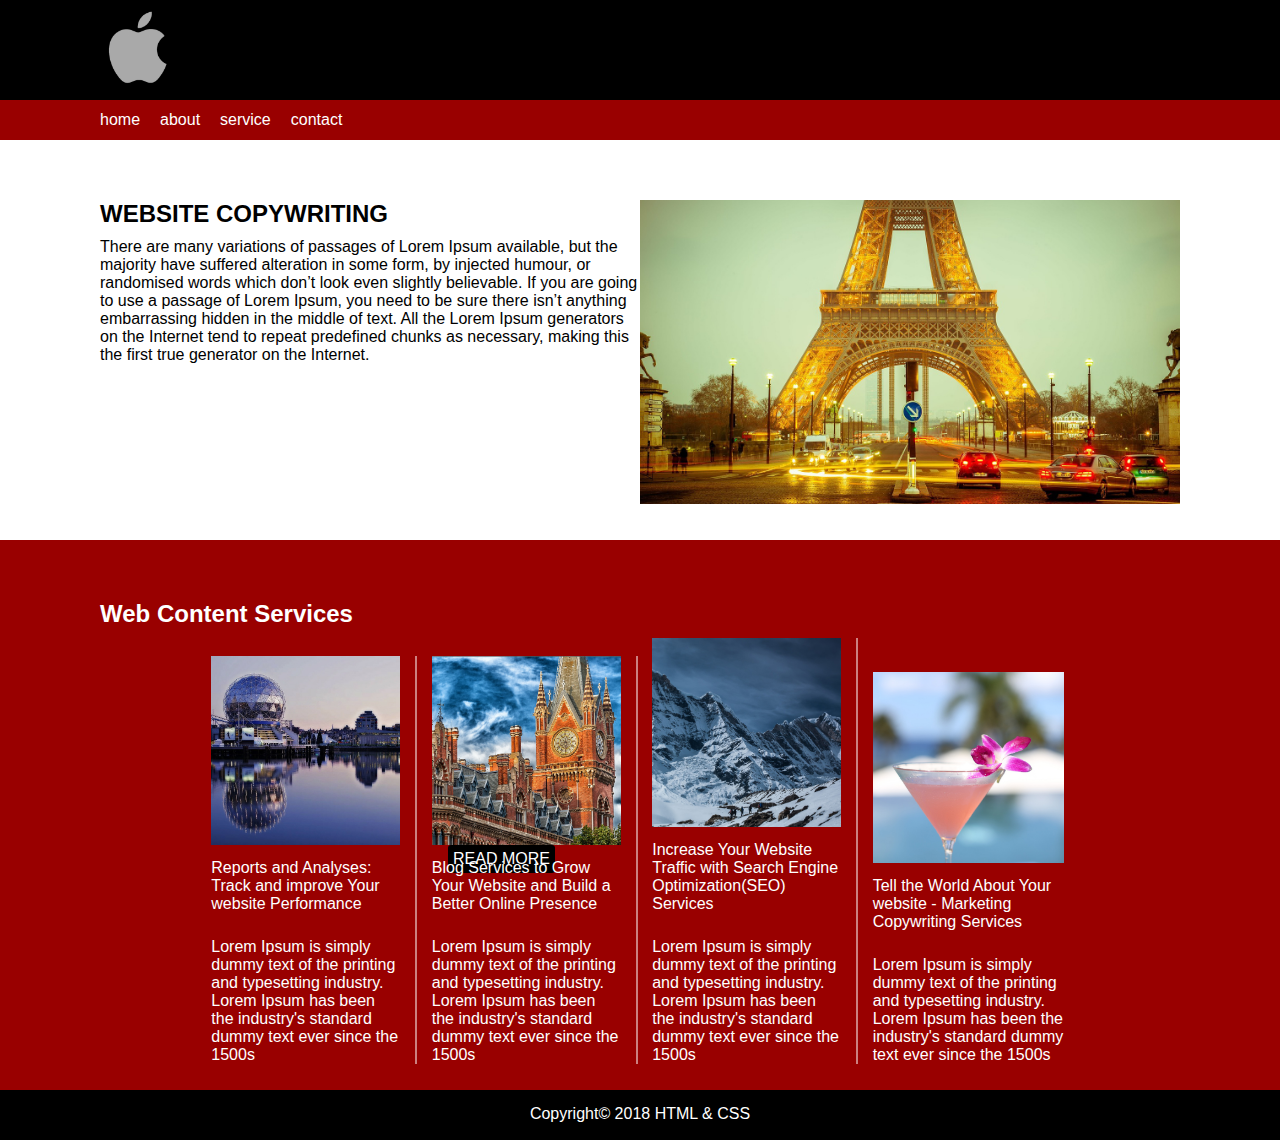
<file: index.html>
<!DOCTYPE html>
<html lang="en">
<head>
    <meta charset="UTF-8">
    <link rel="stylesheet" type="text/css" href="css/normalize.css">
    <link rel="shortcut icon" type="x-icon"  href="img/favicon.ico">
    <title>title</title>
    <style>
        *{
            box-sizing: border-box;
            margin: 0 auto;
            padding: 0;
        }
        header {
            position: relative;
            background-color: black;
            width: auto;
            height: 100px;
        }

        header, nav, section {
            padding-right: 100px;
            padding-left: 100px;
        }

        .wrap-logo {
            height: 100%;
            position: relative;
        }

        .logo {
            width: 75px;
            height: auto;
            display: inline-block;
            position: absolute;
            top: 5px;
        }

        nav {
            background-color: #990000;
            height: 40px;
        }

        .navbar {
            display: flex;
            height: 100%;
            align-items: center;
        }

        li {
            margin:0 20px 0 0;
            color: #fff;
        }

        section {
            padding-top: 60px;
            height: 400px;
        }

        .left-side h2 {
            margin-bottom: 10px;
        }

        .common {
            display: inline-block;
            width: 50%;
            height: 100%;
            vertical-align: top;
        }

        .readmore {
            display: inline-block;
            position: absolute;
            left: 35%;
            bottom: 3%;
            background: black;
            color: #fff;
            border-radius: 3px;
            vertical-align: center;
            padding: 5px;
        }

        img {
            width: 100%;
            height: auto;
        }

        .section2 {
            height: 550px;
            background-color: #990000;
        }

        .section2 h2 {
            color: #fff;
            margin-bottom: 10px;
        }

        .section2 ul {
            text-align: center;
        }


        .section2 li {
            color: #fff;
            display: inline-block;
            width: 20%;
            margin-right: 0;
            margin-left: 0;
            padding-right: 15px;
            padding-left: 10px;
            position: relative;
        }

        .section2 li:not(:last-child) {
            border-right: 2px solid rgba(255, 255, 255, .5);

        }

        p {
            text-align: left;
            display: inline-block;
        }

        .box .first-line {
            margin-bottom: 25px;
            margin-top: 10px;
        }

        footer {
            padding-top: 15px;
            padding-bottom: 15px;
            text-align: center;
            align-items: center;
            color: #fff;
            background-color: black;
            height: 50px;
        }


    </style>
</head>
<body>

<!--Header-->
<header>
    <div class="wrap-logo"v>
        <img class="logo" src="img/logo.png" alt="Logo">
    </div>
</header>

<div class="cover">

    <!--Navigation-->
    <nav>
        <ul class="navbar">
            <li>home</li>
            <li>about</li>
            <li>service</li>
            <li>contact</li>
        </ul>
    </nav>

    <!--Section1-->
    <section >
        <div class="common left-side">
            <h2>WEBSITE COPYWRITING</h2>
            <p>There are many variations of passages of Lorem Ipsum available, but the majority have suffered alteration in some form, by injected humour, or randomised words which don’t look even slightly believable. If you are going to use a passage of Lorem Ipsum, you need to be sure there isn’t anything embarrassing hidden in the middle of text. All the Lorem Ipsum generators on the Internet tend to repeat predefined chunks as necessary, making this the first true generator on the Internet. </p>
            <a href="#" class="readmore"><p>READ MORE</p></a>
        </div><div class="common right-side">           <!-- inline-block or inline : brake 1px as default, so need to correct the line of HTML -->
        <img src="img/top.jpg" alt="Paris">
        </div>
    </section>

    <!--Section2-->
    <section class="section2">
        <h2>Web Content Services</h2>

        <div class="sub-section">
            <ul>
                <li>
                    <div class="box first">
                        <img src="img/one.jpg" alt="Science world" class="first-img">
                        <p class="first-line">Reports and Analyses: Track and improve Your website Performance</p>
                        <p class="second-line">Lorem Ipsum is simply dummy text of the printing and typesetting industry. Lorem Ipsum has been the industry's standard dummy text ever since the 1500s</p>
                    </div>
                </li>
                <li>
                    <div class="box second">
                        <img src="img/two.jpg" alt="London">
                        <p class="first-line">Blog Services to Grow Your Website and Build a Better Online Presence</p>
                        <p class="second-line">Lorem Ipsum is simply dummy text of the printing and typesetting industry. Lorem Ipsum has been the industry's standard dummy text ever since the 1500s</p>
                    </div>
                </li>
                <li>
                    <div class="box third">
                        <img src="img/three.jpg" alt="Mountain">
                        <p class="first-line">Increase Your Website Traffic with Search Engine Optimization(SEO) Services</p>
                        <p class="second-line">Lorem Ipsum is simply dummy text of the printing and typesetting industry. Lorem Ipsum has been the industry's standard dummy text ever since the 1500s</p>
                    </div>
                </li>
                <li>
                    <div class="box forth">
                        <img src="img/four.jpg" alt="Alcohol">
                        <p class="first-line">Tell the World About Your website - Marketing Copywriting Services</p>
                        <p class="second-line">Lorem Ipsum is simply dummy text of the printing and typesetting industry. Lorem Ipsum has been the industry's standard dummy text ever since the 1500s</p>
                    </div>
                </li>
            </ul>
        </div>
    </section>

</div>

<!--Footer-->
<footer>
    <p>Copyright©︎ 2018 HTML & CSS</p>
</footer>

</body>
</html>
</file>
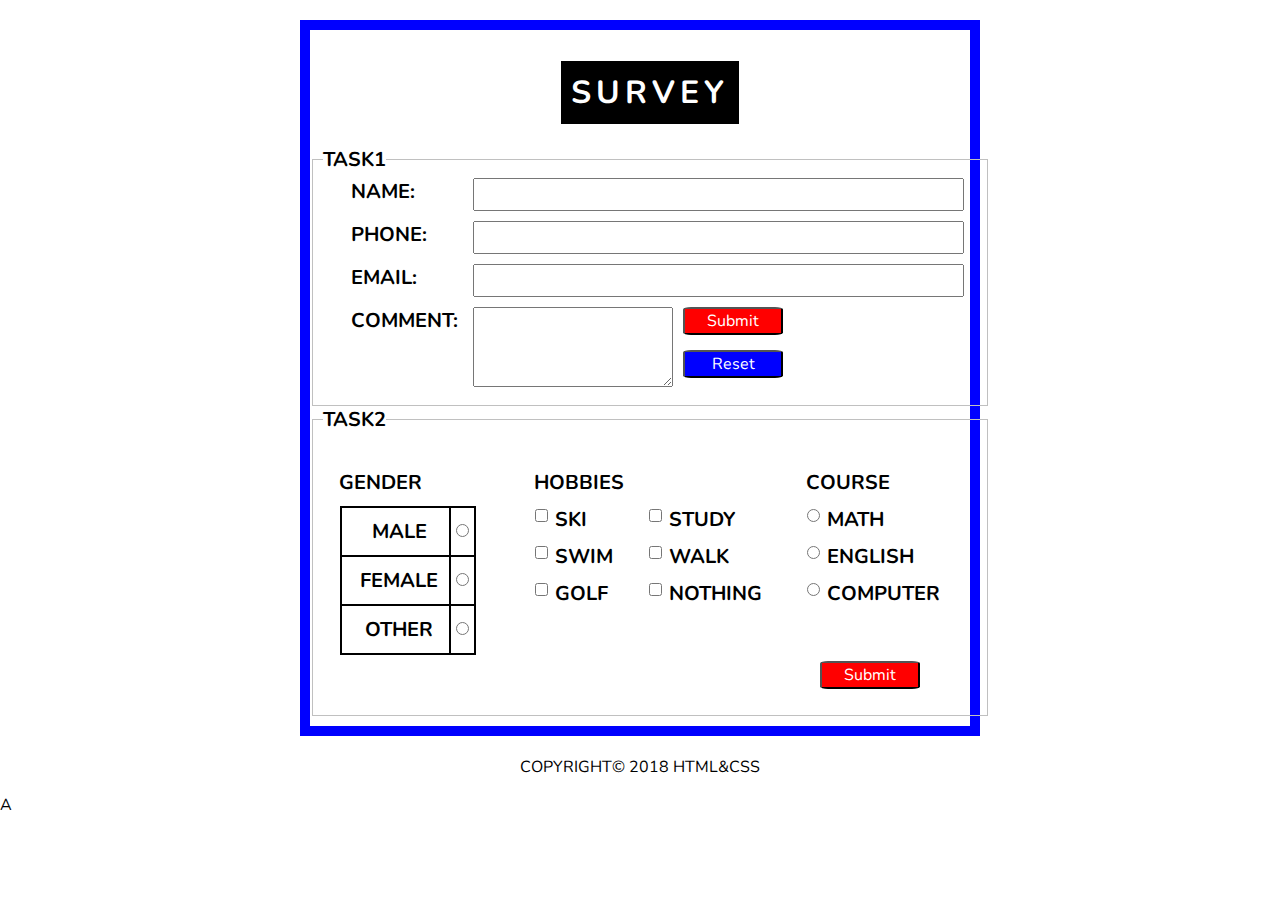
<file: survey.html>
<!DOCTYPE html>
<html lang="en">
<head>
    <meta charset="UTF-8">
    <meta name="viewport" content="width=device-width, initial-scale=1.0">
    <title>Survey</title>
    <link rel="stylesheet" href="css/normalize.css">
    <link href='http://fonts.googleapis.com/css?family=Nunito:400,300' rel='stylesheet' type='text/css'>
    <link rel="stylesheet" href="css/main.css">
</head>
<body>

<div class="wrapper">

    <form action="index.html" method="post">

        <div class="title">
            <h1 class="main-title">Survey</h1>
        </div>

        <fieldset class="first">
            <legend>Task1</legend>
            <label for="name">Name:</label>
            <input type="text" id="name" name="user_name">
            <label for="Phone">Phone:</label>
            <input type="number" id="phone" name="user_phone">
            <label for="mail">Email:</label>
            <input type="email" id="mail" name="user_email">

            <div class="comment">
                <div class="comment-wrap">
                    <label for="comment">Comment:</label>
                    <textarea name="comment" id="comment" cols="30" rows="10"></textarea>
                </div>

                <div class="button-wrap">
                    <button type="submit" class="button-submit">Submit</button>
                    <button type="reset" class="button-reset">Reset</button>
                </div>
            </div>

        </fieldset>

        <fieldset class="second">
            <legend>Task2</legend>

            <div class="container">
                <div class="wrap-gender">
                    <label >Gender</label>
                    <div class="wrap-light">
                        <table>
                            <tr>
                                <td><label class="light" for="male">Male</label></td>
                                <td><input type="radio" id="male" value="gender_male" name="gender"></td>
                            </tr>
                            <tr>
                                <td><label class="light" for="female">Female</label></td>
                                <td><input type="radio" id="female" value="gender_female" name="gender"></td>
                            </tr>
                            <tr>
                                <td><label class="light" for="other">Other</label></td>
                                <td><input type="radio" id="other" value="gender_other" name="gender"></td>
                            </tr>
                        </table>
                    </div>
                </div>

                <div class="wrap-hobbies">
                    <label>Hobbies</label>
                    <div class="wrap-light">
                        <input type="checkbox" id="ski" value="hobby_ski" name="hobbies"><label for="ski" class="light">Ski</label>
                        <input type="checkbox" id="study" value="hobby_study" name="hobbies"><label for="study" class="light">Study</label>
                        <input type="checkbox" id="swim" value="hobby_swim" name="hobbies"><label for="swim" class="light">Swim</label>
                        <input type="checkbox" id="walk" value="hobby_walk" name="hobbies"><label for="walk" class="light">Walk</label>
                        <input type="checkbox" id="golf" value="hobby_golf" name="hobbies"><label for="golf" class="light">Golf</label>
                        <input type="checkbox" id="nothing" value="hobby_nothing" name="hobbies"><label for="nothing">Nothing</label>
                    </div>
                </div>

                <div class="wrap-course">
                    <label>Course</label>
                    <div class="wrap-light">
                        <input type="radio" id="math" value="math" name="course"><label for="math" class="light">Math</label><br>
                        <input type="radio" id="english" value="english" name="course"><label for="english" class="light">English</label><br>
                        <input type="radio" id="computer" value="computer" name="course"><label for="computer" class="light">computer</label>
                    </div>
                </div>
            </div>

            <button type="submit" class="button-submit">Submit</button>

        </fieldset>

    </form>
</div>

<footer>
    <div class="copyright">
        <p>COPYRIGHT©︎ 2018 HTML&CSS </p>
    </div>
</footer>
</body>
</html>




a
</file>
<file: css/main.css>
* {
    box-sizing: border-box;
}

body {
    font-family: 'Nunito', sans-serif;
    color: black;
    text-transform: uppercase;
}

.wrapper {
    margin: 20px 300px;
    border: 10px solid blue;}

.title {
    text-align: center;
}

.main-title {
    display: inline-block;
    color: white;
    background: black;
    padding: 10px;
    letter-spacing: 5px;
}

form {
    width: 680px;
    margin: 10px auto;
}

legend {
    font-size: 20px;
    font-weight: bold;
}


label {
    display: inline-block;
    width: 90px;
    font-weight: bold;
    vertical-align: top;
}

input[type="text"],
input[type="email"],
input[type="number"],
textarea {
    width: 75%;
}


.first label,
input[type="text"],
input[type="email"],
input[type="number"],
textarea {
    font-size: 20px;
    margin-left: 28px;
    margin-bottom: 10px;
}

/*task1*/

textarea {
    width: 200px;
    height: 80px;
    margin-bottom: 0;
}

.comment {
    position: relative;
    width: 100%;
    margin: 0 auto;
}

.wrap-gender,
.wrap-hobbies,
.wrap-course,
.comment-wrap {
    display: inline-block;
}

button {
    width: 100px;
}

.button-wrap {
    display: inline-block;
    position: absolute;
    width: 150px;
}

button {
    margin-left: 10px;
    color: white;
    border-radius: 8%;
}

.button-submit {
    margin-bottom: 15px;
    background-color: red;
}

.button-reset {
    background-color: blue;
}

/*-----------------------------------------*/
/*task2*/

.second {
    position: relative;
    height: 310px;
}

.container {
    display: flex;
    padding-top: 30px;
    justify-content: space-around;

}

table {
    display: inline-block;
}

td,
tr {
    border: 2px solid black;
}

td {
    padding: 0 5px 0 5px;
}

.wrap-gender,
.wrap-course {
    width: 25%;
    margin-right: 5px;
}

.wrap-hobbies {
    width: 40%;
    padding-right: 8px;
    padding-left: 8px;
}

.wrap-light {
    display: inline-block;
    padding-left: 8px;
}

label.light {
    display: inline-block;
}

.middle {
    text-align: center;
}

.second label {
    font-size: 20px;
    margin-left: 7px;
    margin-bottom: 10px;
}

.wrap-gender label.light {
    text-align: center;
    padding-top: 10px;
}

.second .button-submit {
    position: absolute;
    right: 10%;
}

/*footer*/
.copyright {
    text-align: center;
}
</file>
